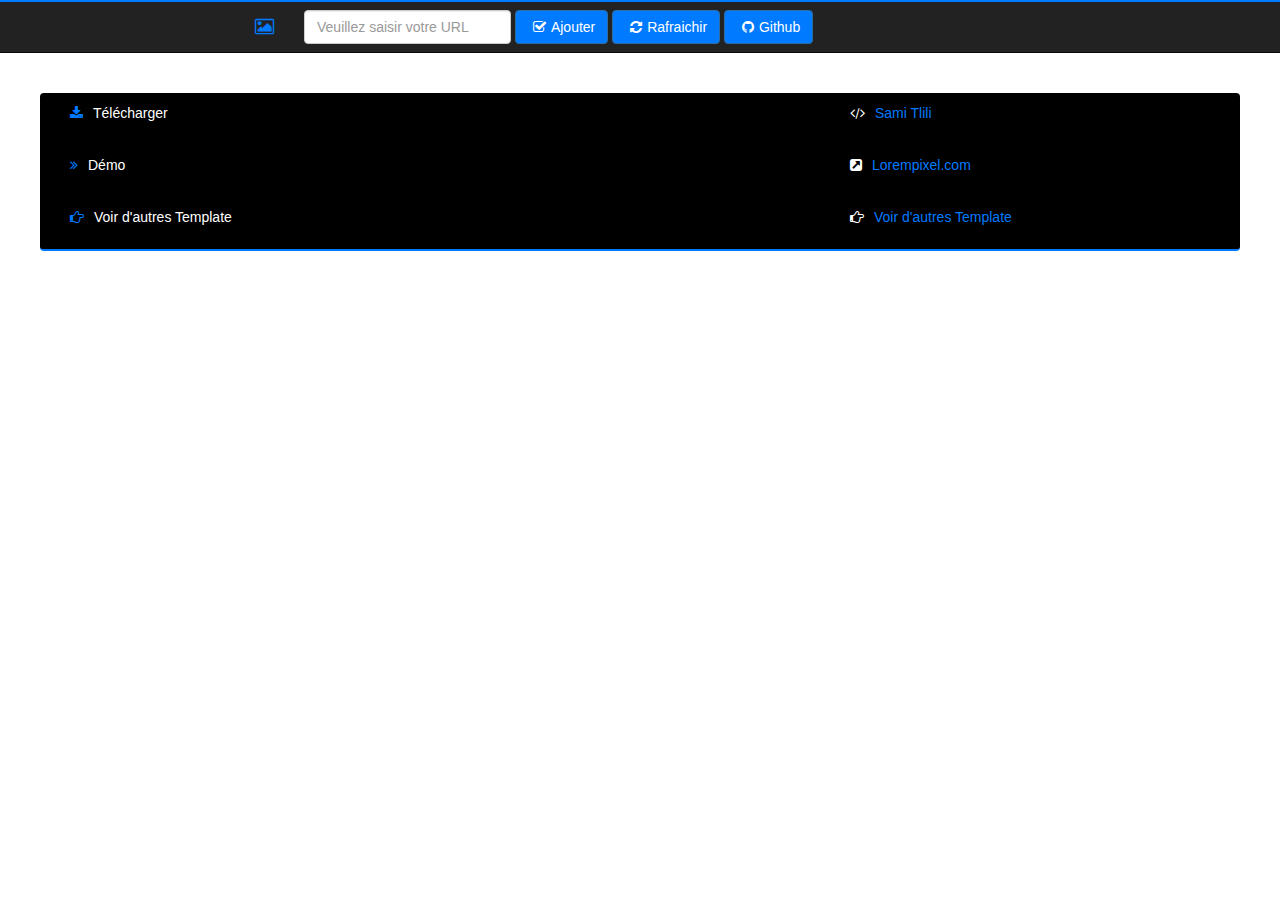
<file: index.html>
<!DOCTYPE html>
<html>
<head>
<meta http-equiv="Content-Type" content="text/html; charset=utf-8" />
<title>AddImg-API</title>
<meta http-equiv="Content-Type" content="text/html; charset=utf-8" />
<meta name="description" itemprop="description" content="AddImg-API responsive" />
<meta name="keywords" itemprop="keywords" content="html5, css3, bootstrap 3, jquery, jquery ui" />
<meta name="author" content="Sami Tlili">
<!--Open graph-->
<meta property="og:url" content="http://www.samitlili.com" />
<meta property="og:image" content="http://mon-site.com/image.jpg" />
<meta property="og:type" content="website" />
<meta property="og:site_name" content="API simple responsive" />
<meta property="og:description" content="API qui permet d'ajouter des image à partir d'une URL." />
<meta property="og:locale" content="fr_FR" />
<!-- CSS Bootstrap-->
<link href="css/bootstrap.min.css" rel="stylesheet" type="text/css"/>
<!-- CSS Font-awesome-->
<link href="font-awesome/css/font-awesome.min.css" rel="stylesheet" type="text/css">
<!-- CSS Template-->
<link href="css/AddImg-API.css" rel="stylesheet" type="text/css"/>
<!--jQuery-->
<script type="text/javascript" src="js/jquery.js"></script>
<!--JS Bootstrap-->
<script type="text/javascript" src="js/bootstrap.min.js"></script>
<!--JS Bootstrap-->
<script type="text/javascript" src="js/addImgApi.js"></script>


</head>

<body>

 <div class="header-api"><!--.header-api-->
	<nav class="navbar navbar-default navbar-static-top  navbar-inverse"><!--.navbar-->
  	<div class="container-fluid navigation"><!--.container-fluid-->
    	<div class="navbar-header"><!--.navbar-header-->
      	<a class="navbar-brand" href="index.html">
        <i class="fa fa-picture-o fa-1x blue"></i>
      	</a>
      
    	</div><!--/.navbar-header-->
    	<div>
        	<form class="navbar-form navbar-left">
        		<div class="form-group">
          			<input type="text" class="form-control formulaire" placeholder="Veuillez saisir votre URL">
        		</div>
        		<button id="BTN1" type="button" class="btn btn-primary"><i class="fa fa-check-square-o"></i>Ajouter</button>
                <button id="BTN2" type="button" class="btn btn-primary"><i class="fa fa-refresh"></i>Rafraichir</button>
                <button type="button" class="btn btn-primary"><i class="fa fa-github"></i>Github</button>
        	</form>
   		</div>
        <div class="form-group navbar-left">
        	
        </div>
        
  	</div><!--/.container-fluid-->
 </nav><!--/.navbar-->
</div><!--/.header-api-->

<div id="" class="container globale"><!--.container-->
		<div class="row"><!--.row-->
        	<div class="col-md-8 "><!--Images et boutton supprimer-->
            	<div class="list-group"><ul id="ImageS-Liste"></ul></div>
            </div><!--Images et boutton supprimer-->
            <div class="col-md-4"><!--URLs des images-->
            </div>
            
        </div><!--/.row-->


     


</div><!--/.container-->
<style>


</style>
<footer>
	<div class="container"><!--.container-fluid-->
    	<div class="row"><!--.row-->
        	<div class="col-md-4 credits">
            	<p><i class="fa fa-download fa-1x blue"></i><span>Télécharger</span></p>
                <p><i class="fa fa-angle-double-right fa-1x blue"></i><span>Démo</span></p>
                <p><i class="fa fa-hand-o-right fa-1x blue"></i><span>Voir d'autres Template</span></p>
            </div>
            
            <div class="col-md-4">
            </div>
            
            <div class="col-md-4 credits">
            	<p><i class="fa fa-code fa-1x blanc"></i><span class="blue">Sami Tlili</span></p>
                <p><i class="fa fa-external-link-square fa-1x blanc"></i><span class="blue">Lorempixel.com</span></p>
                <p><i class="fa fa-hand-o-right fa-1x blanc"></i><span class="blue">Voir d'autres Template</span></p>
            </div>
            
        </div><!--/.row-->
    </div><!--/.container--fluid-->
</footer>
	

</body>
</html>
</file>
<file: css/AddImg-API.css>
@charset "utf-8";
/* CSS AddImg-API*/

/*
*************************************************************************************************
											Index
*************************************************************************************************
*/
/*1- Classe Globales */
/*2- Header */
/*3- Footer */





/*
*********************************************
			1- Classes globales
*********************************************
*/
.globale{
	max-width:1200px;
	padding:auto;
	margin:auto;
}

.globale span{
	display:inline-block;
	padding-bottom:10px;
	padding-left:10px;
	padding-right:10px;
	padding-top:10px;
}


.blue, .blue a, .blue span {
  	color: rgb(0, 122, 255);
	
	padding-bottom:15px;
}
.blanc, .blanc a, .blan span {
  	color:#FFF;
	
	padding-bottom:15px;
}
.btn-primary {
  color: #fff;
  background-color: rgb(0, 122, 255);
  border-color: #2e6da4;
}
.btn-primary i {
	padding-left: 5px;
	padding-right:5px;
}
/*
*********************************************
			2- Header
*********************************************
*/
nav { 
margin : auto;
padding:auto;
}
.formulaire{
	max-width:450px;
}
.header-api{
border-top : 2px solid rgb(0, 122, 255);

}

.navigation{
max-width:800px;
padding:auto;
margin:auto;

}
/*
*********************************************
			3- Footer
*********************************************
*/
footer{
	background-color:#000;
	max-width:1200px;
	min-height:100px;
	padding:auto;
	margin:auto;
	border-radius:4px;
	border-bottom: 2px solid rgb(0, 122, 255);
	color:#FFF;
}
footer i {
	padding-right:10px;
}

.credits p{
	padding-top:10px;
}
</file>
